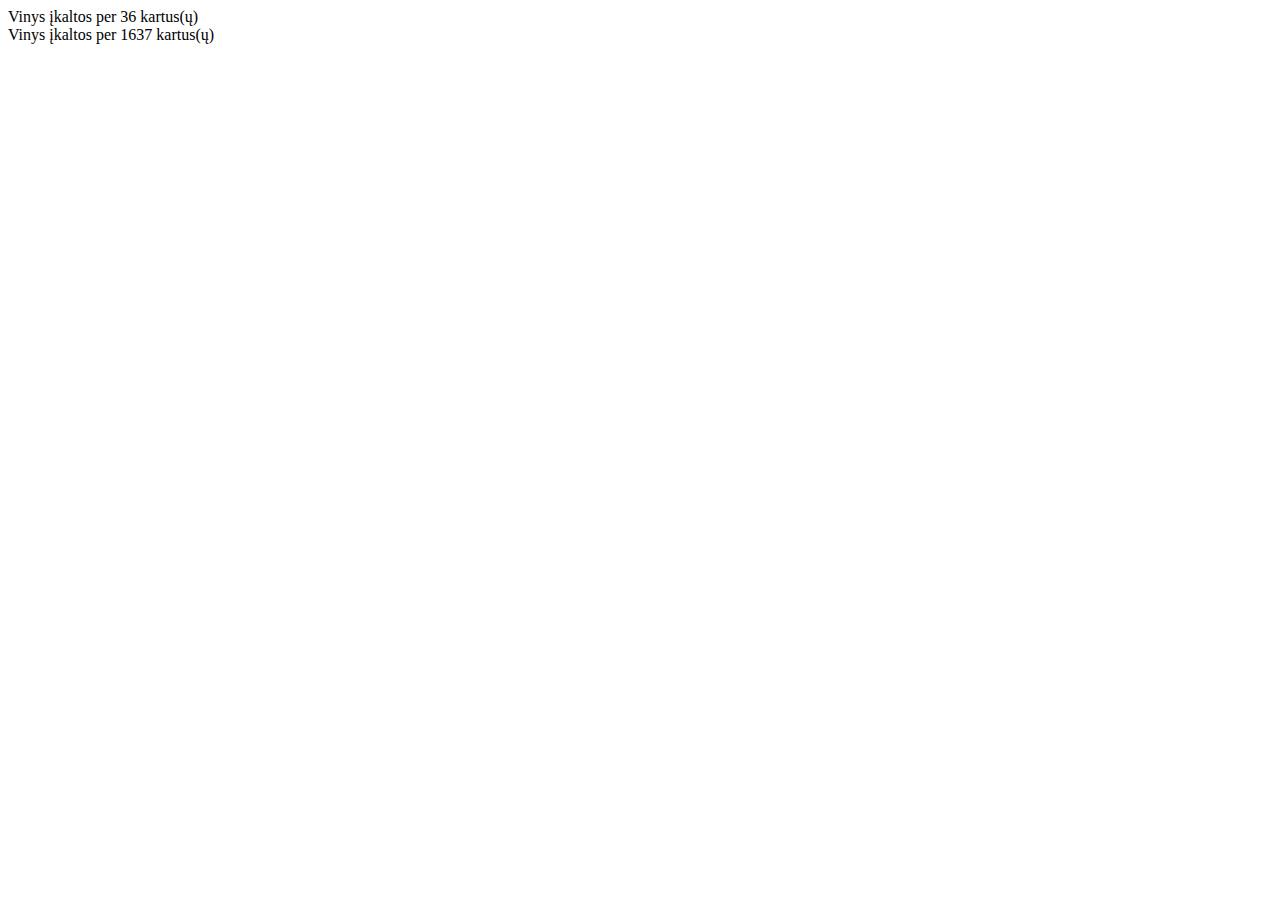
<file: 23.10.13 JS uzd/index.html>
<!DOCTYPE html>
<html lang="en">
  <head>
    <meta charset="UTF-8" />
    <meta name="viewport" content="width=device-width, initial-scale=1.0" />
    <title>uzd</title>
    <link href="style.css" rel="stylesheet" />
  </head>
  <body>
    <script src="script.js"></script>
  </body>
</html>
</file>
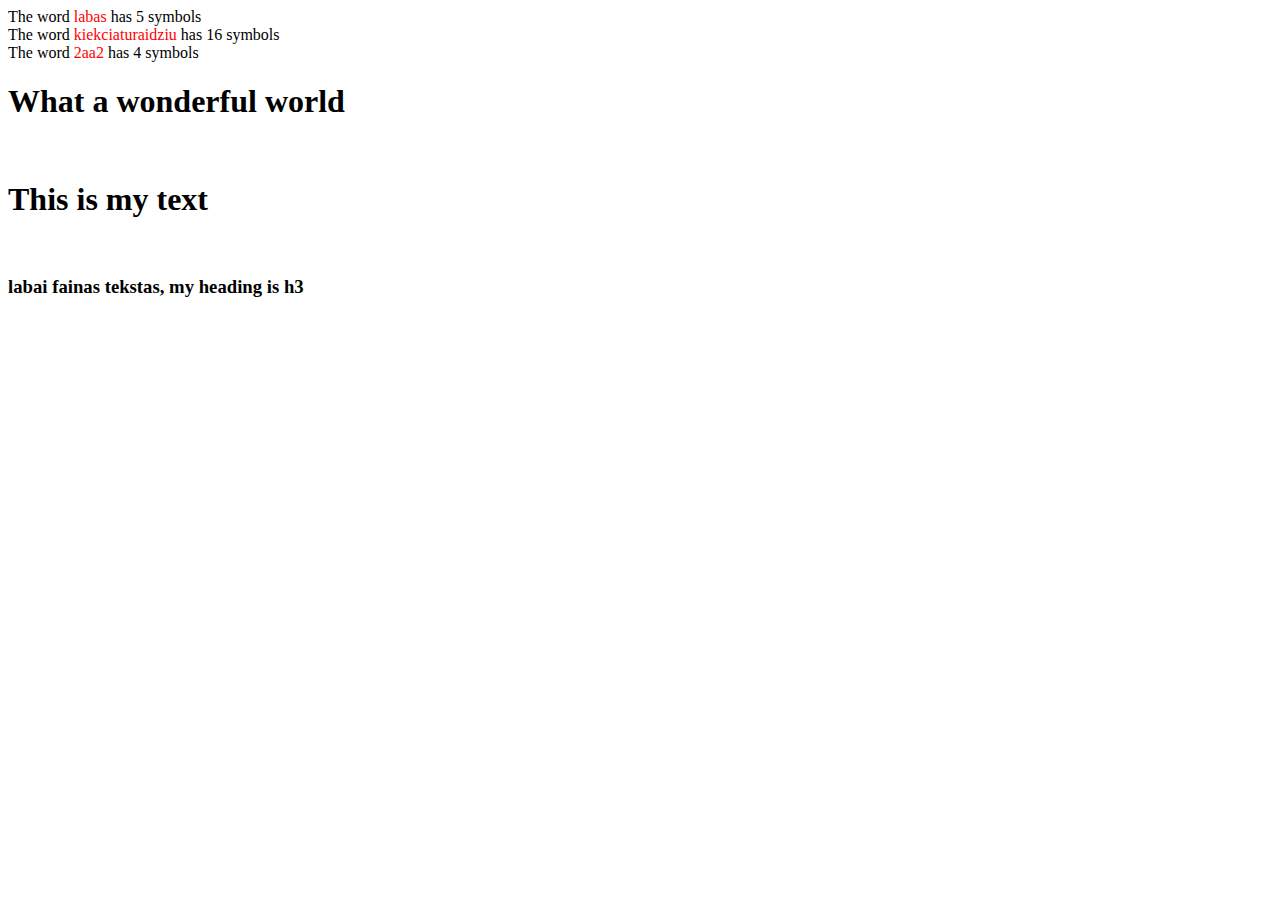
<file: 23.10.17 JS uzduotys V/index.html>
<!DOCTYPE html>
<html lang="en">
  <head>
    <meta charset="UTF-8" />
    <meta name="viewport" content="width=device-width, initial-scale=1.0" />
    <title>UZD</title>
  </head>
  <body>
    <script src="script.js"></script>
  </body>
</html>
</file>
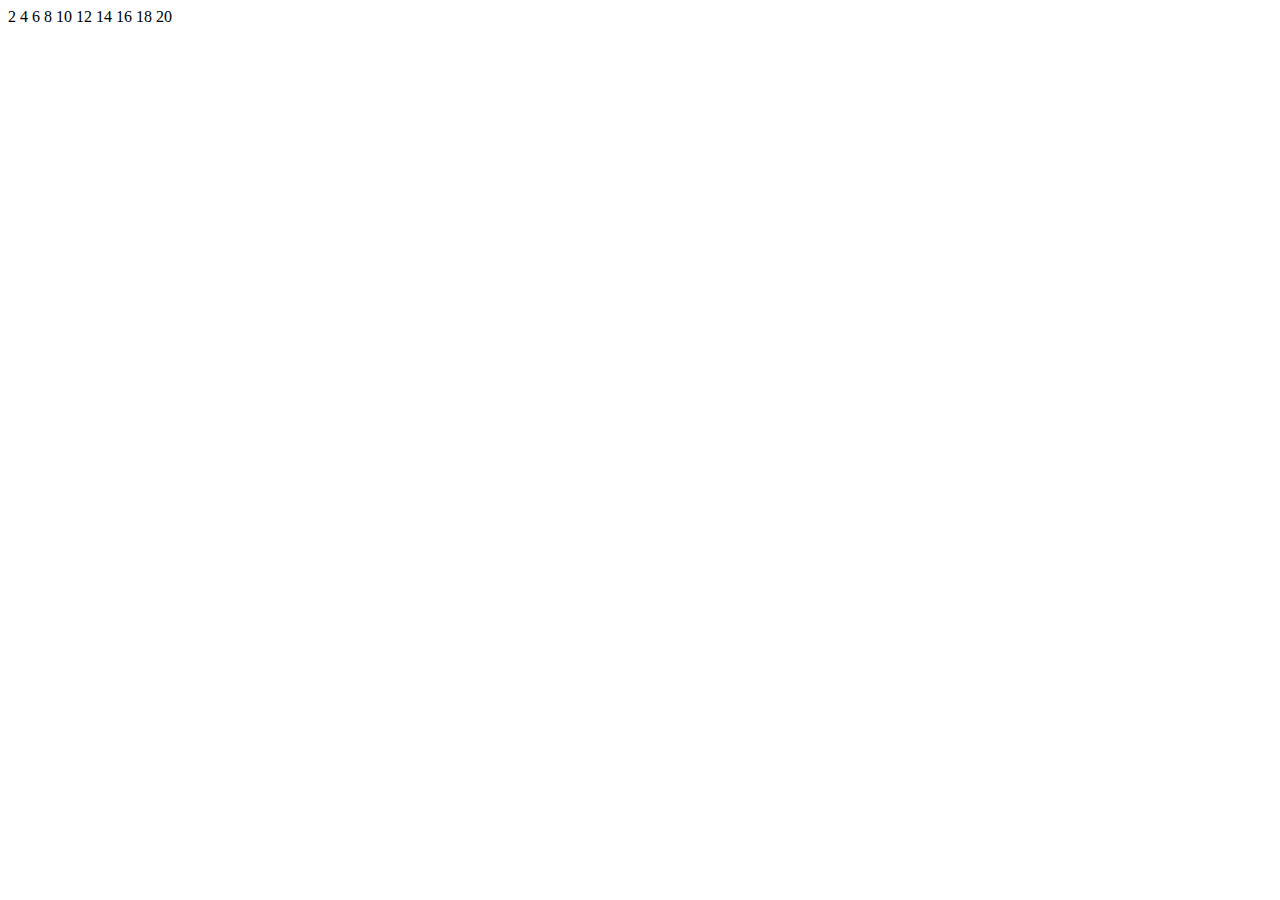
<file: 23.10.17 uzd Manto/index.html>
<!DOCTYPE html>
<html lang="en">
  <head>
    <meta charset="UTF-8" />
    <meta name="viewport" content="width=device-width, initial-scale=1.0" />
    <title>Manto užduotys</title>
  </head>
  <body>
    <script src="script.js"></script>
  </body>
</html>
</file>
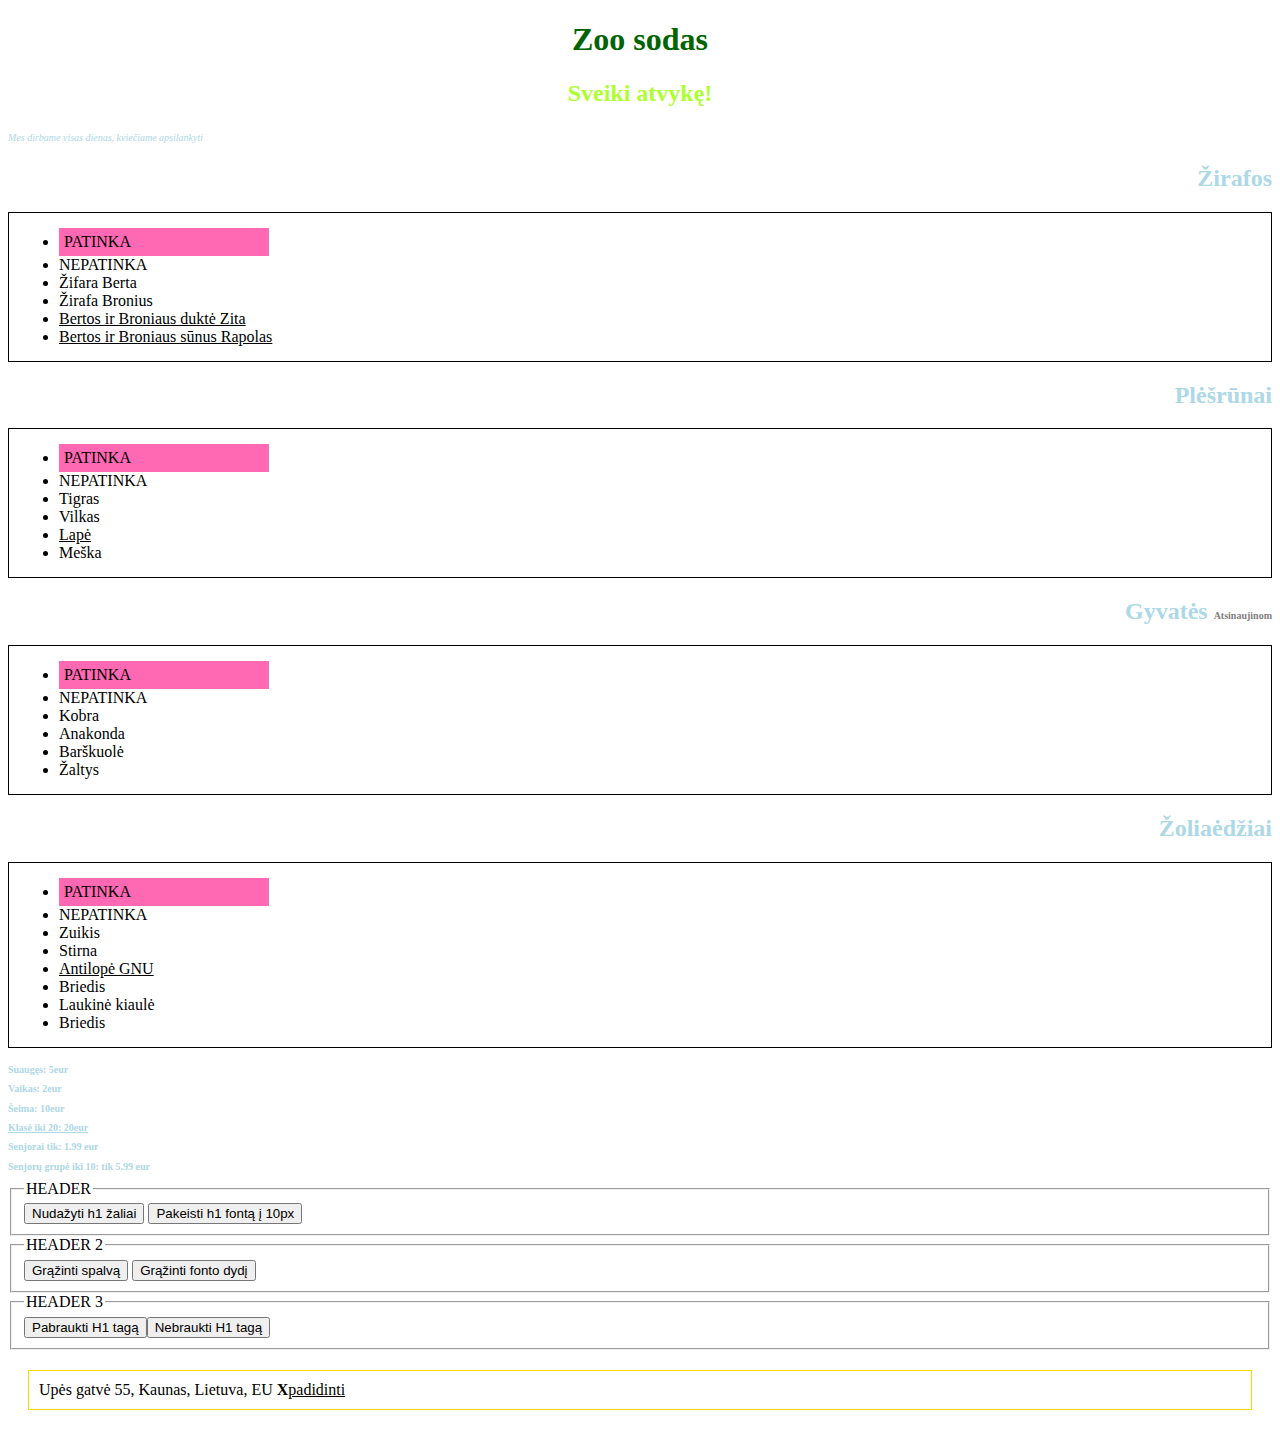
<file: 23.10.26 uzd A DOM/index.html>
<!DOCTYPE html>
<html lang="en">
  <head>
    <meta charset="UTF-8" />
    <meta http-equiv="X-UA-Compatible" content="IE=edge" />
    <meta name="viewport" content="width=device-width, initial-scale=1.0" />
    <!-- <link rel="stylesheet" href="style.css" /> -->

    <title>Zoo</title>
  </head>
  <style>
    .big {
      font-size: 27px;
      letter-spacing: 1px;
    }
    .small {
      font-size: 10px;
      color: lightblue;
    }
    .center {
      text-align: center;
    }
    .main {
      text-align: right;
    }
    .first {
      text-align: center;
      color: greenyellow !important;
    }
    .price-tag {
      font-size: 10px;
      text-align: left;
    }
    #contacts {
      margin: 20px;
      padding: 10px;
      border: 1px solid gold;
    }
    .like {
      background-color: rgb(240, 206, 223);
    }
    .like-button {
      background-color: hotpink;
      padding: 5px;
      width: 200px;
      cursor: pointer;
    }
  </style>
  <body>
    <h1 class="main center">Zoo sodas</h1>
    <h2 class="main">Sveiki atvykę!</h2>
    <i>Mes dirbame visas dienas, kviečiame apsilankyti</i>
    <h2 class="main">Žirafos</h2>
    <div class="animals">
      <ul id="zirafos">
        <li class="like-button">PATINKA</li>
        <li>Žifara Berta</li>
        <li>Žirafa Bronius</li>
        <li class="new">Bertos ir Broniaus duktė Zita</li>
        <li class="new">Bertos ir Broniaus sūnus Rapolas</li>
      </ul>
      <h2 class="main">Plėšrūnai</h2>
      <ul id="plesrunai">
        <li class="like-button">PATINKA</li>
        <li>Tigras</li>
        <li>Vilkas</li>
        <li class="new">Lapė</li>
        <li>Meška</li>
      </ul>
      <h2 class="main">Gyvatės <span>Atsinaujinom</span></h2>
      <ul id="gyvates">
        <li class="like-button">PATINKA</li>
        <li>Kobra</li>
        <li>Anakonda</li>
        <li>Barškuolė</li>
        <li>Žaltys</li>
      </ul>
      <h2 class="main">Žoliaėdžiai</h2>
      <ul id="zoliaedziai">
        <li class="like-button">PATINKA</li>
        <li>Zuikis</li>
        <li>Stirna</li>
        <li class="new">Antilopė GNU</li>
        <li>Briedis</li>
        <li>Laukinė kiaulė</li>
        <li>Briedis</li>
      </ul>
    </div>
    <div class="prices">
      <h2>Suaugęs: 5eur</h2>
      <h2>Vaikas: 2eur</h2>
      <h2>Šeima: 10eur</h2>
      <h2 class="new">Klasė iki 20: 20eur</h2>
    </div>
    <fieldset>
      <legend>HEADER</legend>
      <button id="h1-color">Nudažyti h1 žaliai</button>
      <button id="h1-font">Pakeisti h1 fontą į 10px</button>
    </fieldset>
    <fieldset>
      <legend>HEADER 2</legend>
      <button id="h1-color-back">Grąžinti spalvą</button>
      <button id="h1-font-back">Grąžinti fonto dydį</button>
    </fieldset>

    <div id="contacts">Upės gatvė 55, Kaunas, Lietuva, EU <b>X</b><u>padidinti</u></div>
    <script src="script.js"></script>
  </body>
</html>
</file>
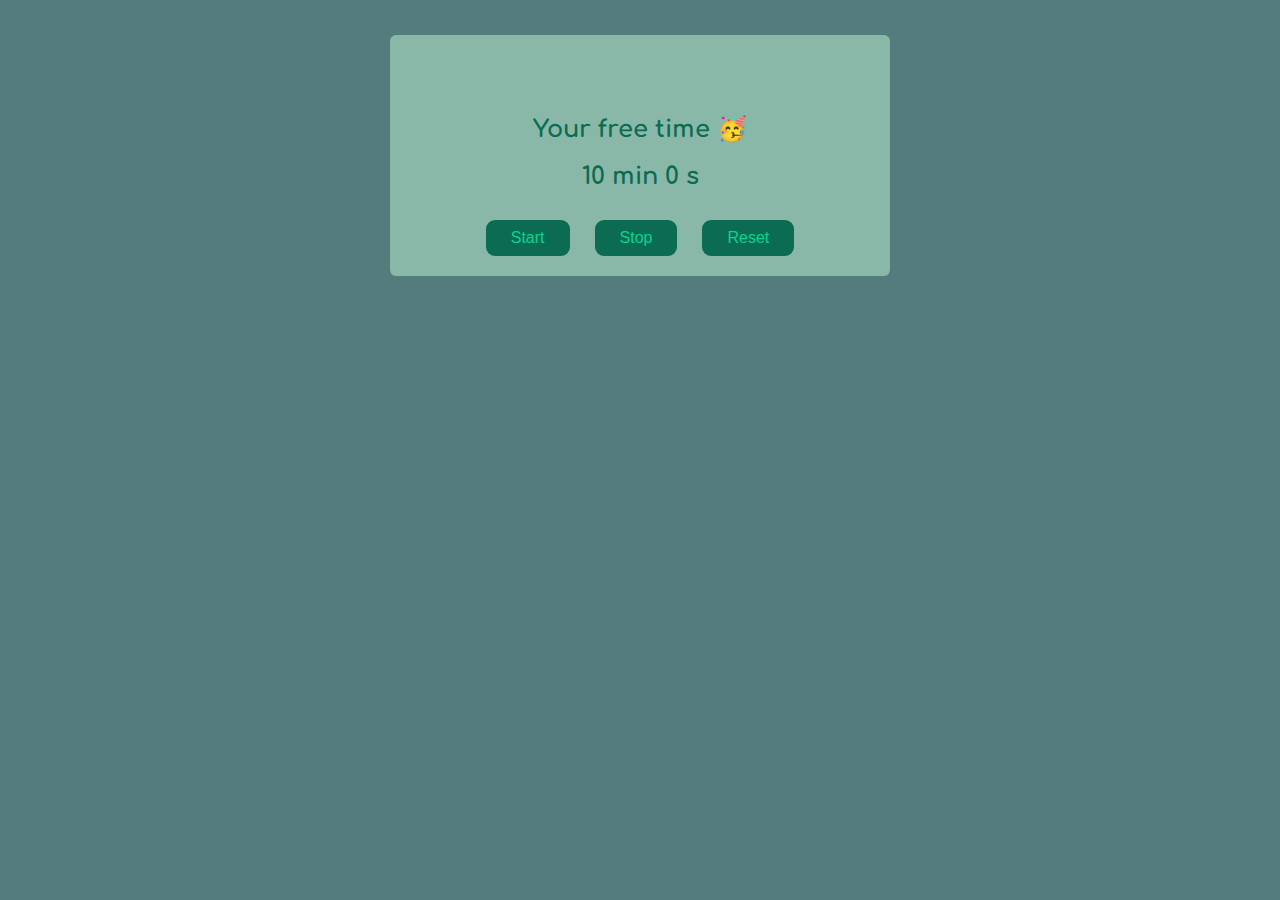
<file: 23.10.27 timer/index.html>
<!DOCTYPE html>
<html lang="en">
  <head>
    <meta charset="UTF-8" />
    <meta name="viewport" content="width=device-width, initial-scale=1.0" />
    <title>Timer</title>
    <link href="style.css" rel="stylesheet" />
    <link
      href="https://fonts.googleapis.com/css2?family=Comfortaa:wght@500&family=DM+Sans:opsz,wght@9..40,700&family=Roboto:wght@300;400&display=swap"
      rel="stylesheet"
    />
  </head>
  <body>
    <div class="container">
      <h2>Your free time &#x1F973</h2>
      <div class="counter">10 min 00 s</div>
      <div class="buttons">
        <button class="start" onclick="(timer(event))">Start</button>
        <button class="stop" onclick="(stopTimer(event))">Stop</button>
        <button class="reset" onclick="(resetTimer(event))">Reset</button>
      </div>
    </div>
    <script src="script.js"></script>
  </body>
</html>
</file>
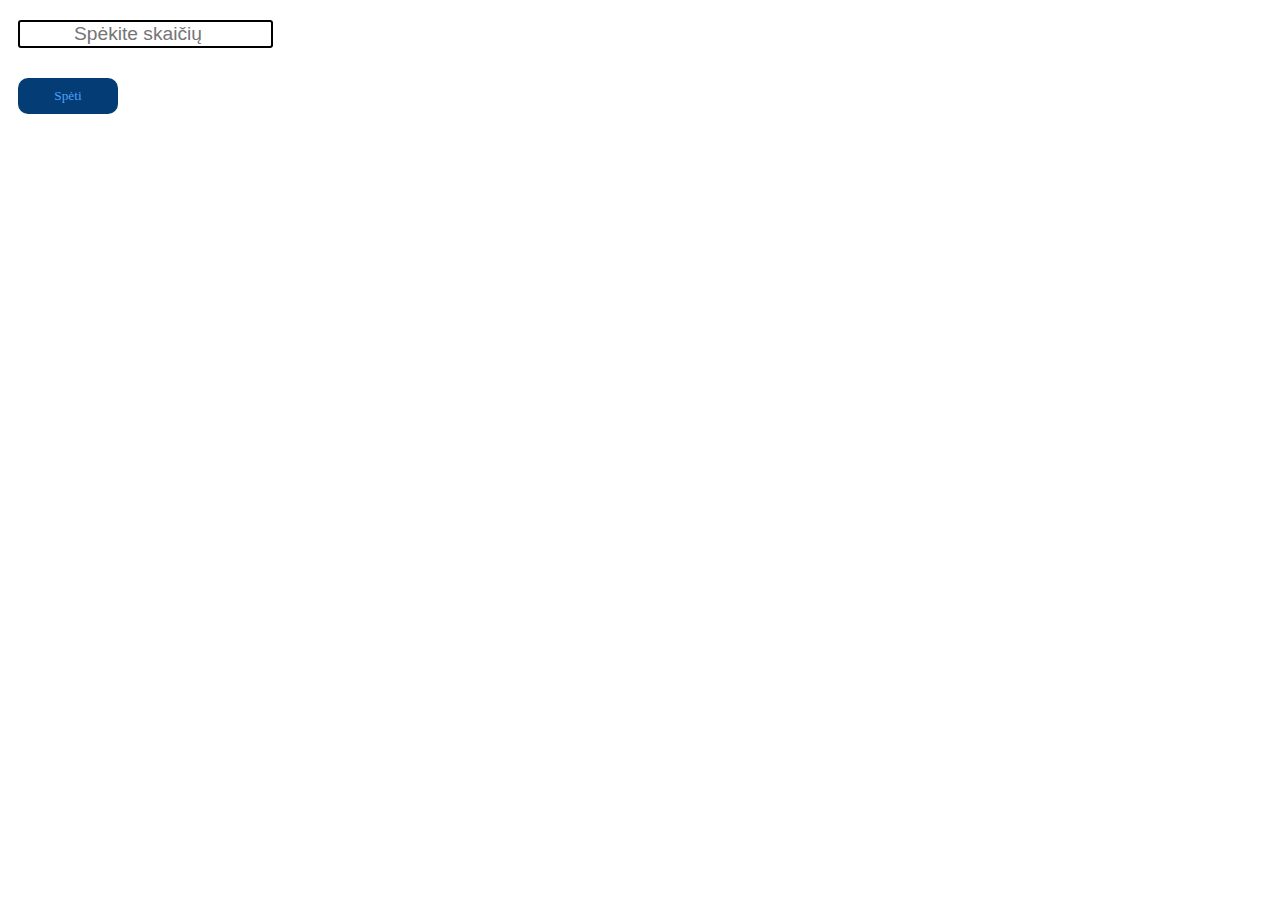
<file: 23.10.30 function Uzd Manto /index.html>
<!DOCTYPE html>
<html lang="en">
  <head>
    <meta charset="UTF-8" />
    <meta name="viewport" content="width=device-width, initial-scale=1.0" />
    <title>function uzd</title>
    <link href="gamestyle.css" rel="stylesheet" />
    <style></style>
  </head>
  <body>
    <form onsubmit="isThatNum(event)">
      <input class="guess" type="number" placeholder="Spėkite skaičių" required />
      <button>Spėti</button>
      <p id="hint-text"></p>
    </form>
    <p id="success-message" class="hidden">Sveikiname atspėjote skaičių!</p>
    <button class="newGame hidden" onclick="newGame(event)">Iš naujo</button>
    <script src="script.js"></script>
    <script src="game.js"></script>
  </body>
</html>
</file>
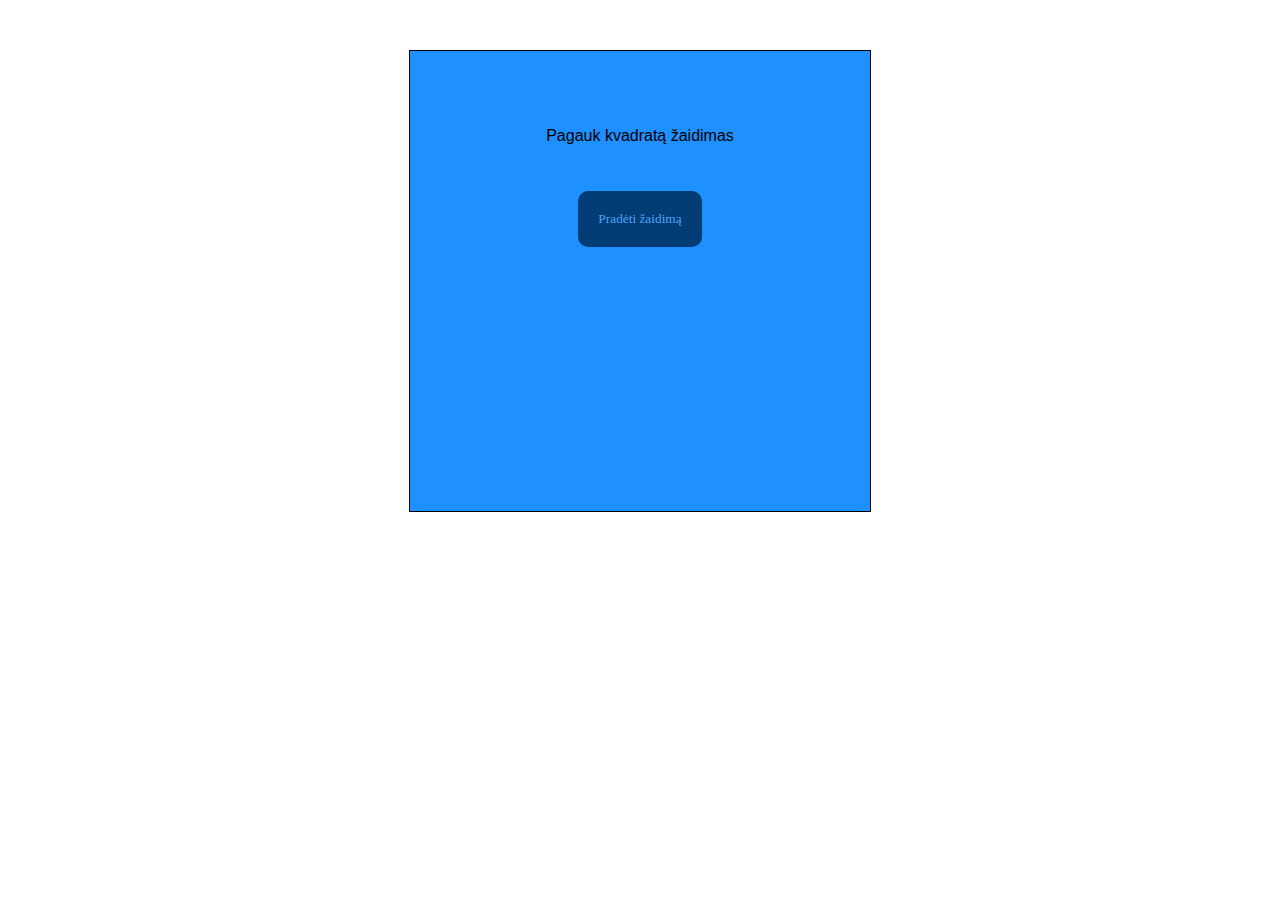
<file: 23.10.31 uzd V sqre game/index.html>
<!DOCTYPE html>
<html lang="en">
  <head>
    <meta charset="UTF-8" />
    <meta name="viewport" content="width=device-width, initial-scale=1.0" />
    <title>square game</title>
    <link href="style.css" rel="stylesheet" />
  </head>
  <body>
    <div class="container">
      <div class="start-game-container">
        <p class="game-title">Pagauk kvadratą žaidimas</p>
        <div class="final-result hide"></div>
        <button class="start-button" onclick="startGame()">Pradėti žaidimą</button>
      </div>
      <div class="game-container hide">
        <div class="game-square">
          <div class="box"></div>
        </div>
        <div class="round-time"></div>
        <div class="round-results-title">Rezultatai:</div>
        <div class="round-results"></div>
      </div>
    </div>

    <script src="script.js"></script>
  </body>
</html>
</file>
<file: 23.10.13 JS uzd/style.css>
/* body {
  line-height: 0.5;
} */
</file>
<file: 23.10.27 timer/style.css>
* {
  box-sizing: border-box;
}
body {
  background-color: rgb(84, 124, 124);
}
.container {
  width: 500px;
  background-color: rgb(137, 184, 168);
  padding: 20px;
  padding-top: 60px;
  margin: 0 auto;
  margin-top: 35px;
  border-radius: 6px;
  font-family: 'Comfortaa';
  font-weight: 900;
  color: rgb(12, 108, 83);
}
h2 {
  text-align: center;
}
.buttons {
  display: flex;
  justify-content: center;
  gap: 25px;
}
button {
  background: rgb(12, 108, 83);
  border-radius: 9px;
  color: rgb(8, 212, 144);
  border: none;
  padding: 9px 25px;
  font-size: medium;
}
.counter {
  font-size: x-large;
  /* color: rgb(12, 108, 83); */
  text-align: center;
  margin-bottom: 30px;
}
</file>
<file: 23.10.30 function Uzd Manto /gamestyle.css>
body {
  font-family: 'Lucida Sans', 'Lucida Grande', Verdana;
}

.guess {
  border: 2px solid black;
  border-radius: 3px;
  display: flex;
  justify-content: center;
  text-align: center;
  margin: 20px 10px;
  font-size: larger;
}

.hidden {
  display: none;
}
button {
  width: 100px;
  margin: 10px;
  border: none;
  border-radius: 10px;
  padding: 10px;
  align-items: center;
  background-color: rgb(4, 60, 117);
  color: rgb(78, 162, 246);
  font-family: 'Lucida Sans', 'Lucida Grande', Verdana;
}
</file>
<file: 23.10.31 uzd V sqre game/style.css>
.box {
  width: 50px;
  height: 50px;
  background-color: aqua;
  position: absolute;
}
body {
  font-family: 'Lucida Sans', 'Lucida Sans Regular', 'Lucida Grande', 'Lucida Sans Unicode', Geneva, Verdana, sans-serif;
}
.start-game-container {
  display: block;
  justify-content: center;
  align-items: center;
  text-align: center;
  border: 1px solid black;
  margin: 50px;
  width: 400px;
  height: 400px;
  background-color: dodgerblue;
  margin: 50px auto;
  padding: 30px;
}
.game-title,
.final-result {
  padding: 30px;
}
button {
  border: none;
  border-radius: 10px;
  padding: 20px;
  align-items: center;
  background-color: rgb(4, 60, 117);
  color: rgb(78, 162, 246);
  font-family: 'Lucida Sans', 'Lucida Grande', Verdana;
}
.game-container {
  display: flex;
  justify-content: center;
  margin: 50px;
}
.round-time {
  width: 60px;
}
.round-results-title {
  width: 100px;
}
.round-results {
  font-size: smaller;
  line-height: 2;
}
.game-square {
  border: 1px solid black;
  width: 460px;
  height: 460px;
  padding: 1px;
  margin: 0 10px;
  position: relative;
}
.hide {
  display: none;
}
</file>
